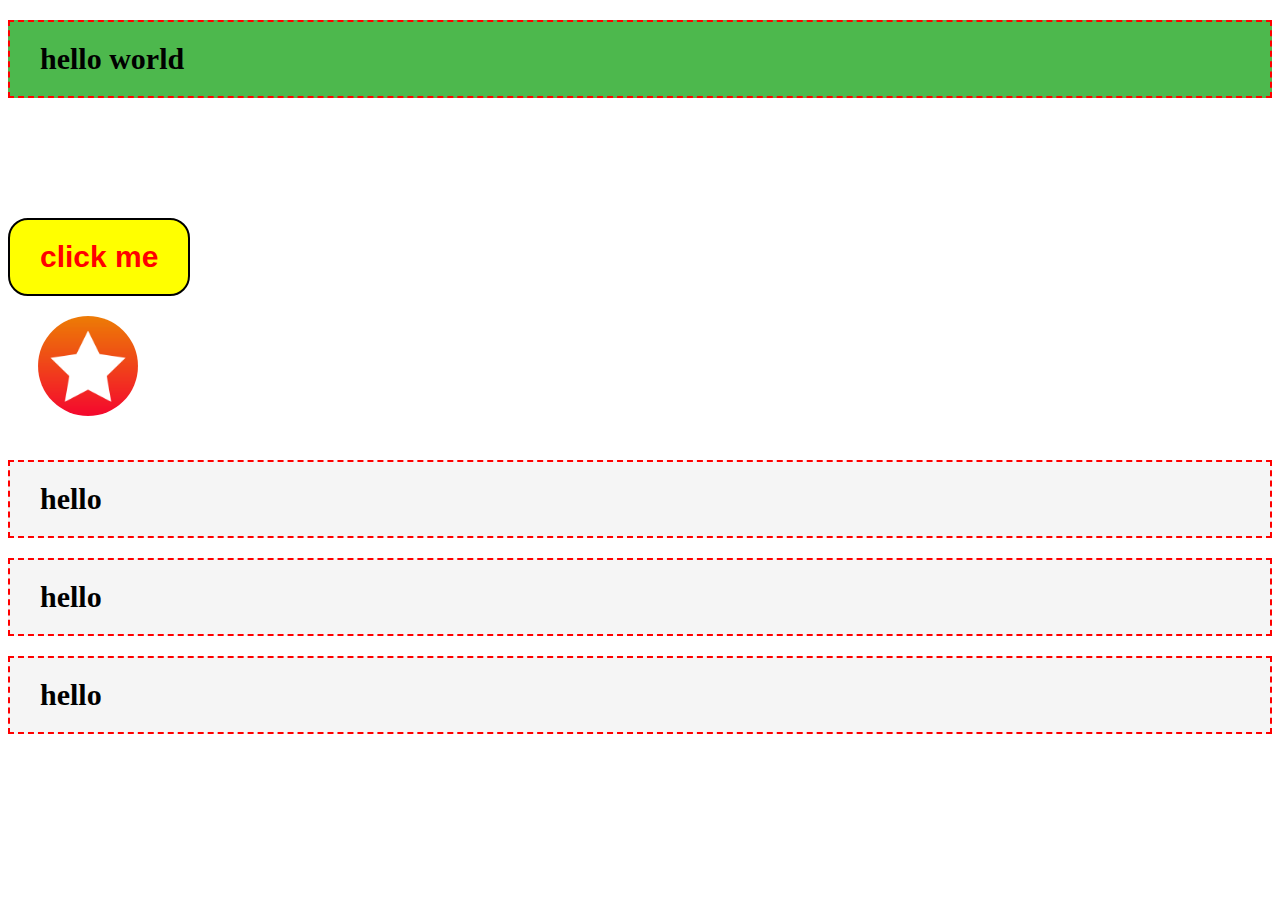
<file: 2.html>
<!DOCTYPE html>
<html lang="en fr">
<head>
    <meta charset="UTF-8">
    <meta name="viewport" content="width=device-width, initial-scale=1.0">
    <title>test2</title>
    <link rel="stylesheet" href="style.CSS">
</head>
<body>
    <i class='bx bxs-hand-right'></i>
   <h1>hello world</h1>
   <div><button>click me</button></div>
   <img src="image/favicon.png" alt="image" width="100" height="100">
   <div><h1 class="lang">hello</h1></div>
   <div><h1 class="lang">hello</h1></div>
   <div><h1 class="lang">hello</h1></div>
   
</body>
</html>
</file>
<file: style.CSS>
button{
    color: red;
    background-color: yellow;
    margin-top: 100px;
    margin-left: 0%;
    border: 2px solid black;
    padding:20PX 30PX;
    border-radius: 20px;
    font-weight: bold;
    font-size: 30px;
}
button:hover{
    curser: pointer;
    background-color: red;
}
h1{
    background-color: rgb(77, 184, 77);
    padding: 20px 30px;
    border: 2px dashed red;
    font-size: 30px 
}
img{
    border-radius: 50%;
    padding:20PX 30PX;
}
.lang{
    background-color: whitesmoke;
    padding: 20px 30px;
    animation: zoom 4s ease-in 2s ;
}
</file>
